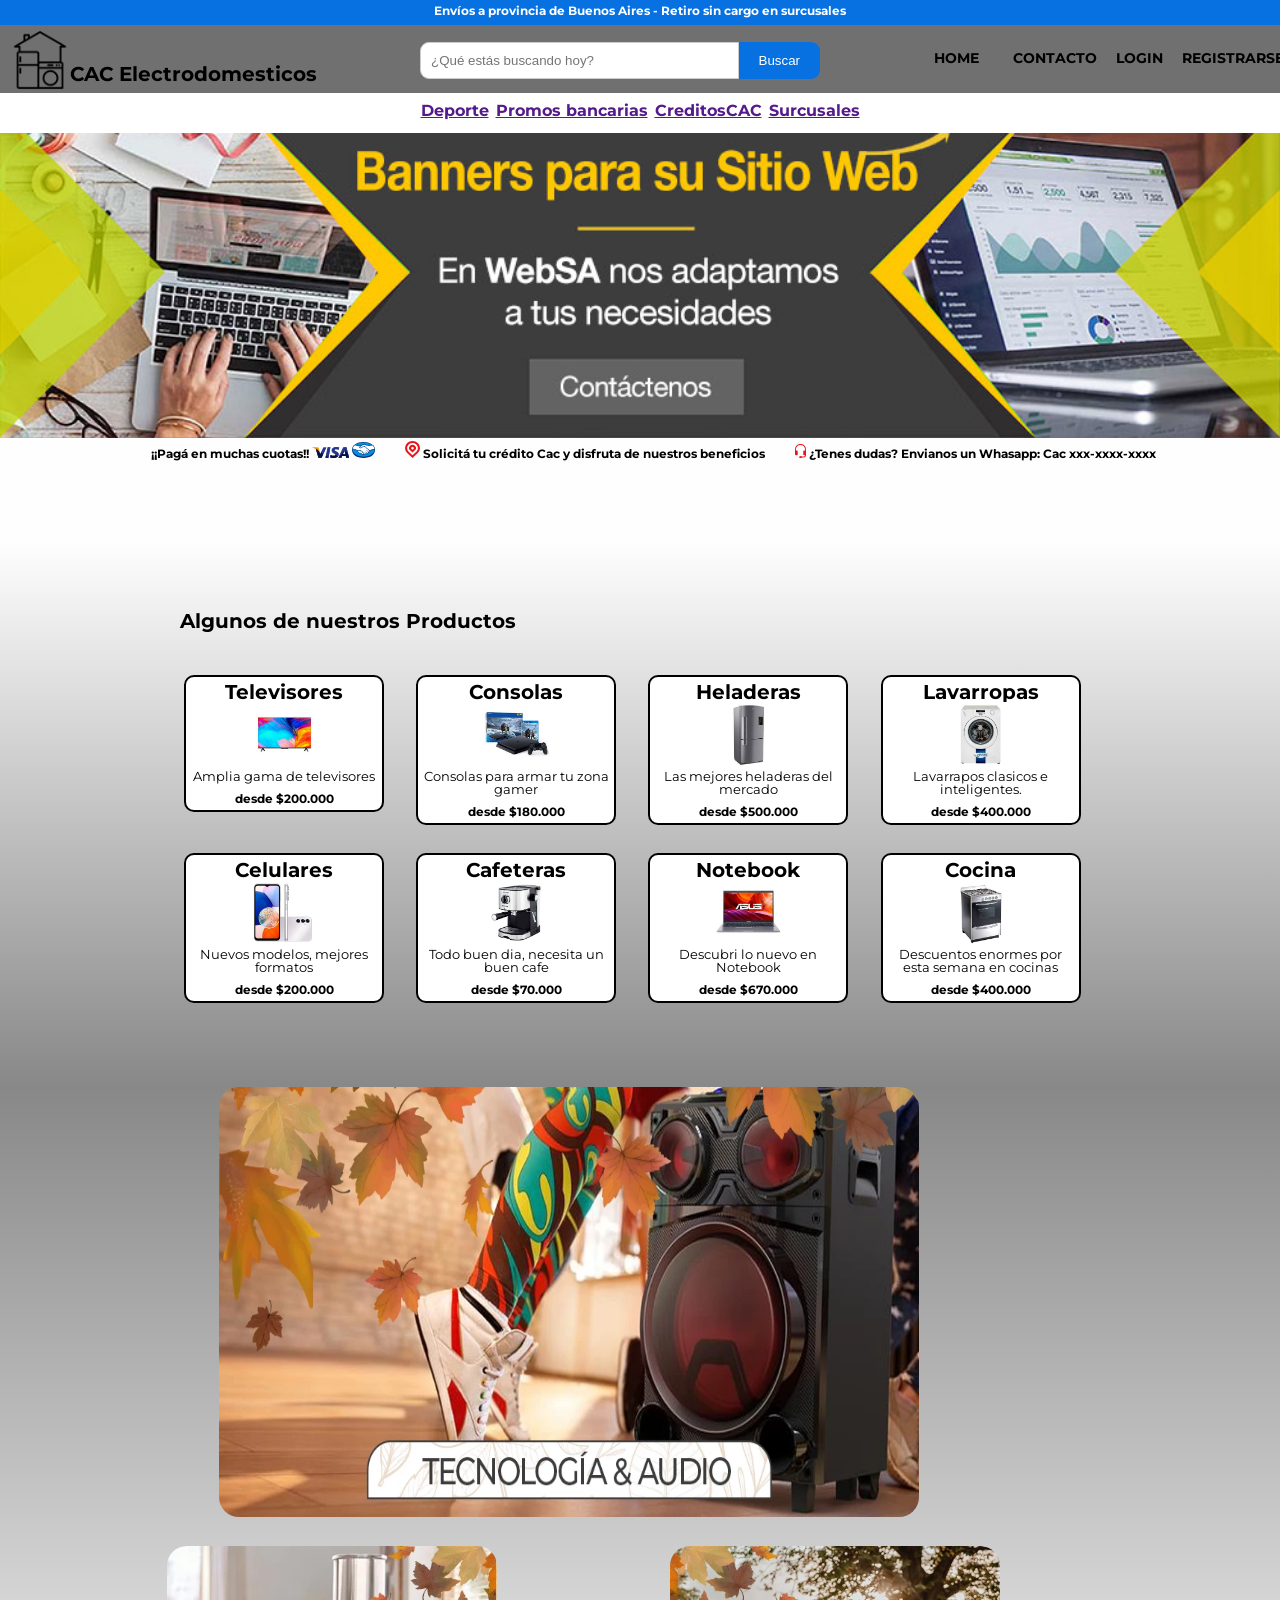
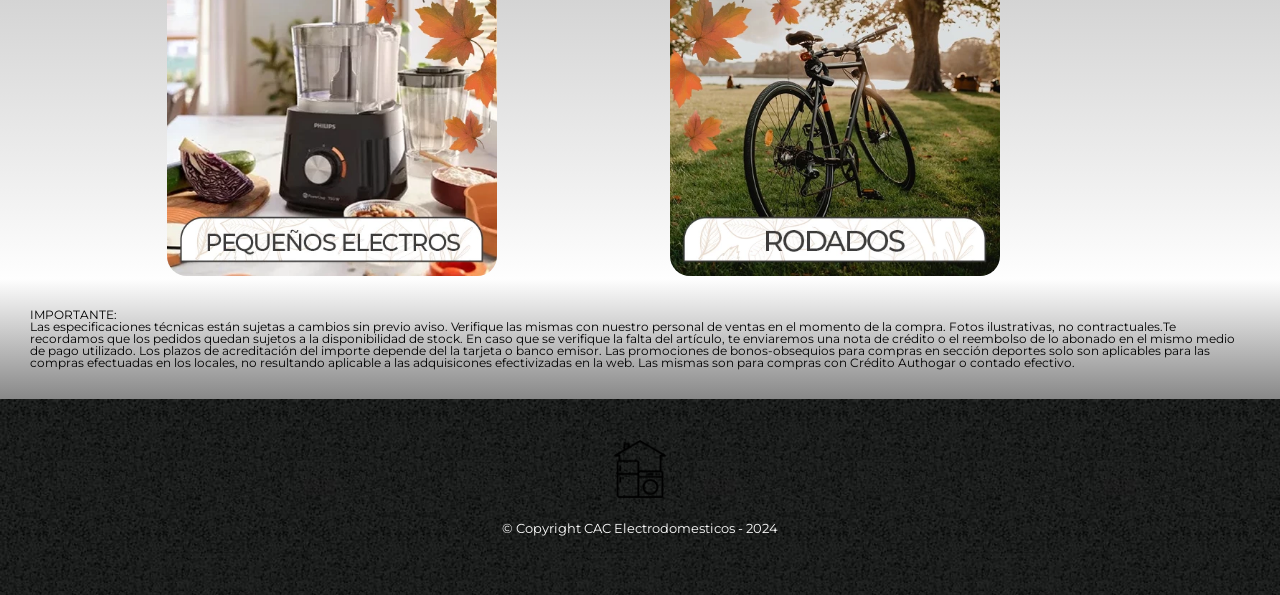
<file: frontend/index.html>
<!DOCTYPE html>

<!-- Idioma principal del sitio -->
<html lang="es">

<head>
    <!-- Define la codificación de caracteres como UTF-8 para compatibilidad -->
    <meta charset="UTF-8">
    <!-- Configuración para que sea responsive en móviles -->
    <meta name="viewport" content="width=device-width, initial-scale=1.0">
    <!-- Título de la pestaña del navegador -->
    <title>CAC Electrodomesticos</title>
    <!-- Enlace al CSS de reset para normalizar estilos entre navegadores -->
    <link rel="stylesheet" href="css/reset.css">
    <!-- Enlace al archivo de estilos personalizados -->
    <link rel="stylesheet" href="css/style.css">
    <!-- Fuente importada de Google Fonts -->
    <link href="https://fonts.googleapis.com/css2?family=Montserrat:wght@300&display=swap" rel="stylesheet">
</head>

<body>

    <header id="encabezado">
        <div class="caja">
            <!-- Logo y nombre de la empresa -->
            <h1>
                <img class="logoPag" src="imagenes/electrodomestico.png">
                <p>CAC Electrodomesticos</p>
            </h1>

            <div class="anteBanner">
                Envíos a provincia de Buenos Aires - Retiro sin cargo en surcusales
            </div>
            
            <!-- Menú de navegación -->
            <nav>
                <ul>
                    <li><a href="index.html">Home</a></li>
                    <li><a hidden id="product-boton" href="html/productos.html">Productos</a></li>
                    <li><a href="html/contacto.html">Contacto</a></li>
                    <li><a id="login-boton" href="html/login.html">login</a></li>
                    <li><a id="registro-boton" href="html/registrarse.html">Registrarse</a></li>
                    <li><a hidden id="cerrar-sesion" style="color: rgb(112, 7, 7)" href="index.html">Cerrar Secion</a>
                    </li>
                </ul>
            </nav>

            <!-- Submenú debajo del banner -->
            <div class="posBanner">
                <ul id="listaPosBanner" class="opcionesPosBanner">
                    <li><a href=>Deporte</a></li>
                    <li><a href=>Promos bancarias</a></li>
                    <li><a href=>CreditosCAC</a></li>
                    <li><a href=>Surcusales</a></li>
                </ul>
            </div>

        </div>

        <!-- Barra de búsqueda -->
        <div class="search-container">
            <input type="text" placeholder="¿Qué estás buscando hoy?" class="search-input">
            <button type="submit" class="search-button">Buscar</button>
        </div>
    </header>

    <img class="banner" src="banner/banner-sitio-web-small.jpg">

    <main>
        <section class="principal">
            <h2 class="titulo-principal">

                <li id="princ">
                    ¡¡Pagá en muchas cuotas!!
                    <img src="imagenes/card-visa.svg">
                    <img src="imagenes/mercadoPago.svg">
                </li>

                <li id="princ">
                    <img src="imagenes/pinn-location.svg">
                    Solicitá tu crédito Cac y disfruta de nuestros beneficios
                </li>

                <li id="princ">
                    <img src="imagenes/headset.svg">
                    ¿Tenes dudas? Envianos un Whasapp: Cac xxx-xxxx-xxxx
                </li>
            </h2>
        </section>

        <!-- Sección de productos destacados -->
        <section class="ZonaProductos">

            <h3 class="titulo-Productos">Algunos de nuestros Productos</h3>

            <ul class="productosHome">
                <li>
                    <h2>Televisores</h2>
                    <img class="imaProd" src="imagenes/televisor.jpg">
                    <p class="productoHomeDescr">Amplia gama de televisores</p>
                    <p class="productoHomePrecio">desde $200.000</p>
                </li>
                <li>
                    <h2>Consolas</h2>
                    <img class="imaProd" src="imagenes/consola.jpg">
                    <p class="productoHomeDescr">Consolas para armar tu zona gamer</p>
                    <p class="productoHomePrecio">desde $180.000</p>
                </li>
                <li>
                    <h2>Heladeras</h2>
                    <img class="imaProd" src="imagenes/heladera.jpg">
                    <p class="productoHomeDescr">Las mejores heladeras del mercado</p>
                    <p class="productoHomePrecio">desde $500.000</p>
                </li>

                <li>
                    <h2>Lavarropas</h2>
                    <img class="imaProd" src="imagenes/lavarropa.jpg">
                    <p class="productoHomeDescr">Lavarrapos clasicos e inteligentes.</p>
                    <p class="productoHomePrecio">desde $400.000</p>
                </li>

                <li>
                    <h2>Celulares</h2>
                    <img class="imaProd" src="imagenes/celular.jpg">
                    <p class="productoHomeDescr">Nuevos modelos, mejores formatos</p>
                    <p class="productoHomePrecio">desde $200.000</p>
                </li>

                <li>
                    <h2>Cafeteras</h2>
                    <img class="imaProd" src="imagenes/cafetera.jpg">
                    <p class="productoHomeDescr">Todo buen dia, necesita un buen cafe</p>
                    <p class="productoHomePrecio">desde $70.000</p>
                </li>

                <li>
                    <h2>Notebook</h2>
                    <img class="imaProd" src="imagenes/Notebook.jpg">
                    <p class="productoHomeDescr">Descubri lo nuevo en Notebook</p>
                    <p class="productoHomePrecio">desde $670.000</p>
                </li>

                <li>
                    <h2>Cocina</h2>
                    <img class="imaProd" src="imagenes/cocina.jpg">
                    <p class="productoHomeDescr">Descuentos enormes por esta semana en cocinas</p>
                    <p class="productoHomePrecio">desde $400.000</p>
                </li>
            </ul>

        </section>

        <!-- Imágenes promocionales adicionales -->
        <section>
            <div class="propaganda">
                <li>
                    <img class="imaPropa" src="imagenes/Tecnologia.webp">
                </li>

                <li>
                    <img class="imaPropa1" src="imagenes/pequeñosElec.webp">
                </li>

                <li>
                    <img class="imaPropa1" src="imagenes/Rodados.webp">
                </li>
            </div>

            <!-- Sección de texto informativo legal/importante -->
            <div class="Importante">
                <p>
                    IMPORTANTE:
                </p>
                <p>
                    Las especificaciones técnicas están sujetas a cambios sin previo aviso. Verifique las mismas con
                    nuestro personal de ventas en el momento de la compra. Fotos ilustrativas, no contractuales.Te
                    recordamos que los pedidos quedan sujetos a la disponibilidad de stock. En caso que se verifique la
                    falta del artículo, te enviaremos una nota de crédito o el reembolso de lo abonado en el mismo medio
                    de pago utilizado.
                    Los plazos de acreditación del importe depende del la tarjeta o banco emisor. Las promociones de
                    bonos-obsequios para compras en sección deportes solo son aplicables para las compras efectuadas en
                    los locales, no resultando aplicable a las adquisicones efectivizadas en la web. Las mismas son para
                    compras con Crédito Authogar o contado efectivo.
                </p>
            </div>
        </section>
    </main>

    <!-- Pie de página con logo y derechos -->
    <footer>
        <img class="logoPag1" src="imagenes/electrodomestico.png">
        <p class="copyright">&copy Copyright CAC Electrodomesticos - 2024</p>
    </footer>
    
    <!-- Script de JavaScript externo -->
    <script src="scripts/index.js"></script>
</body>

</html>
</file>
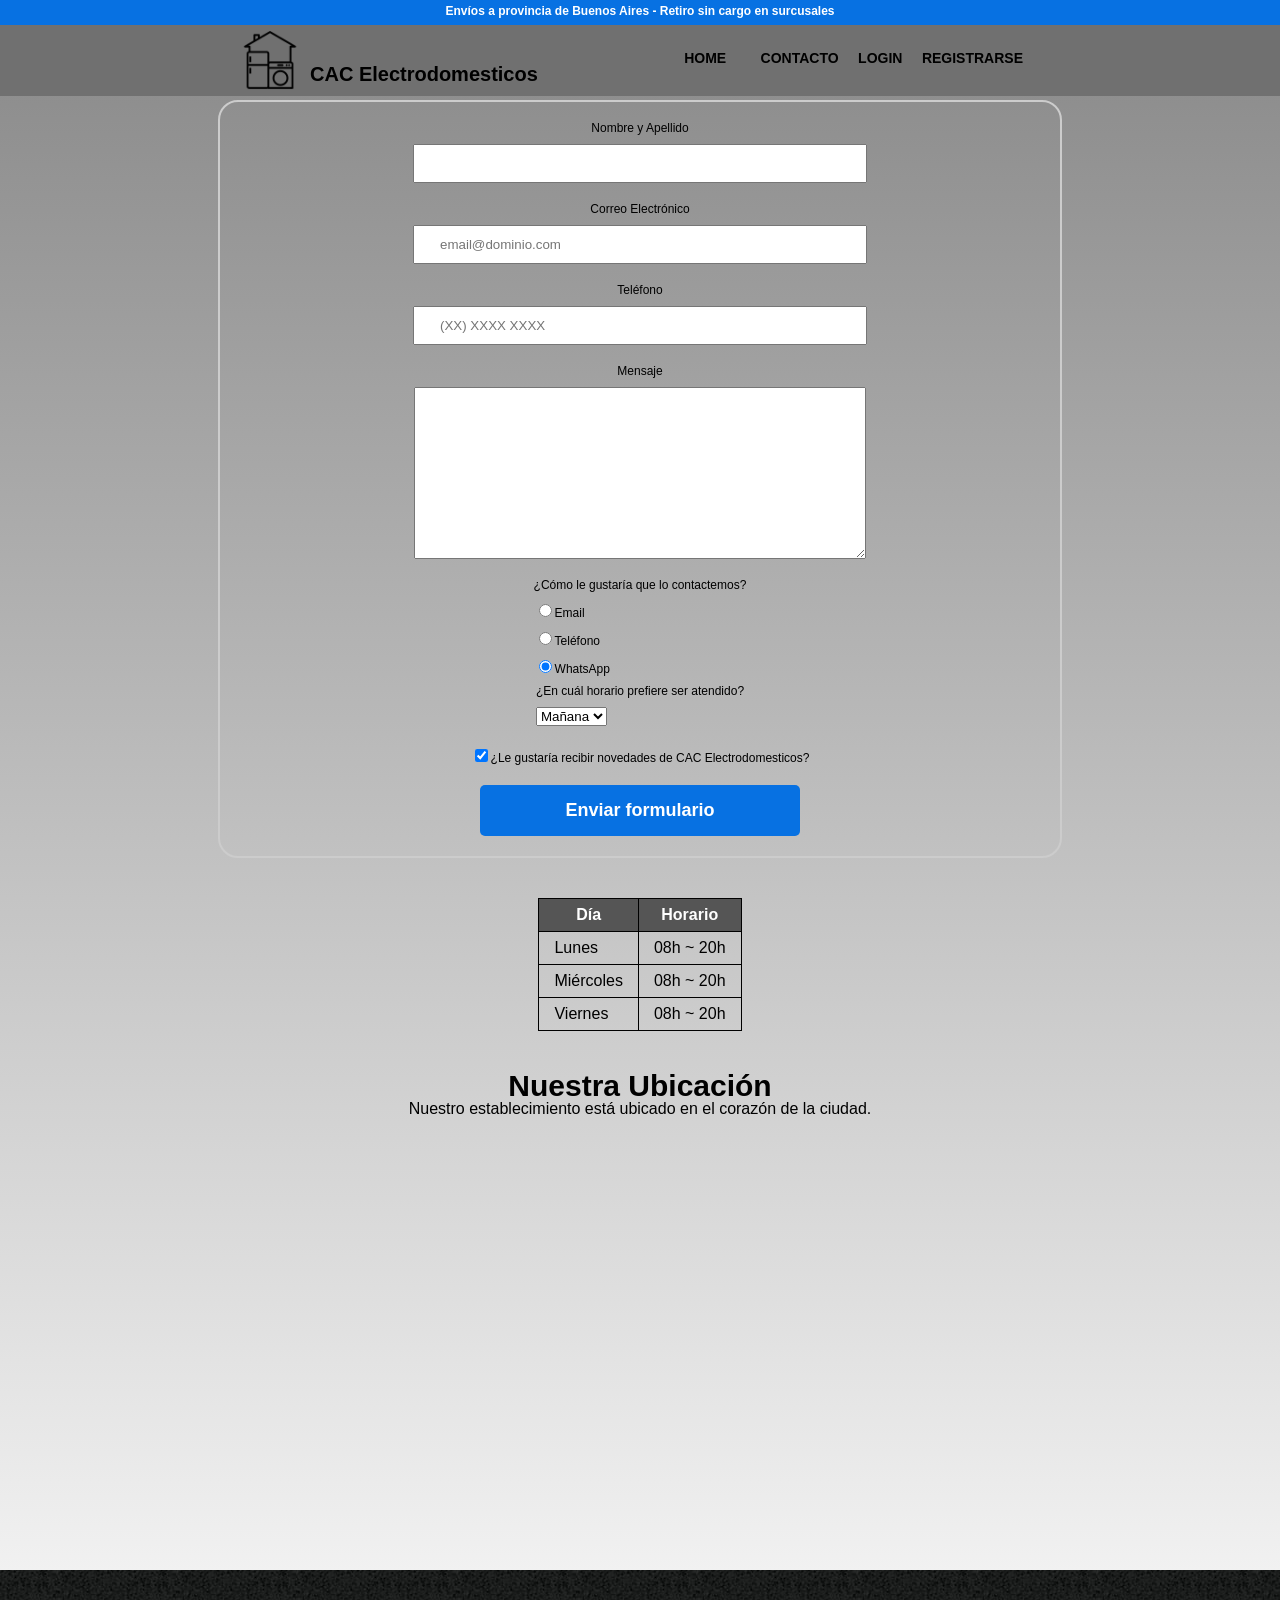
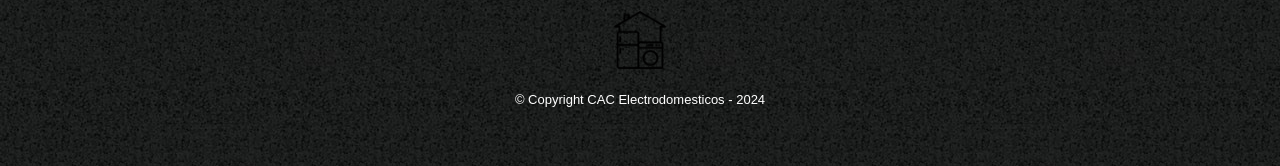
<file: frontend/html/contacto.html>
<!DOCTYPE html>
<html>
    <head>

        <meta charset="UTF-8">
        <meta name="viewport" content="width=device-width">
        <title>Contacto-CAC Electrodomesticos</title>
        <link rel="stylesheet" href="../css/reset.css">
        <link rel="stylesheet" href="../css/styles-contacto.css">
        
    </head>

    <body>

        <header id="encabezado">

            <div class="caja">
            
                <h1>
                 <img class="logoPag" src="../imagenes/electrodomestico.png">
                 <p>CAC Electrodomesticos</p>
                </h1>

                <div class="anteBanner">
                    Envíos a provincia de Buenos Aires - Retiro sin cargo en surcusales
                </div>
                
                <nav>
                    <ul>
                        <ul>
                            <li><a href="../index.html">Home</a></li>
                            <li><a hidden id = "product-boton" href="../html/productos.html">Productos</a></li>
                            <li><a href="../html/contacto.html">Contacto</a></li>
                            <li ><a id="login-boton" href="../html/login.html">login</a></li>
                            <li ><a id="registro-boton" href="../html/registrarse.html">Registrarse</a></li>
                            <li><a hidden id="cerrar-sesion"  style="color: rgb(112, 7, 7)" href="../index.html">Cerrar Secion</a></li>
                        </ul>
                    </ul>
                </nav>

            </div>

        </header>
        
        <main>

            <form class="centrarFormulario">
                <label for="nombreapellido">Nombre y Apellido</label>
                <input type="text" id="nombreapellido" class="input-padron" required>

                <label for="correoelectronico">Correo Electrónico</label>
                <input type="email" id="correoelectronico" class="input-padron" required placeholder="email@dominio.com">

                <label for="telefono">Teléfono</label>
                <input type="tel" id="telefono" class="input-padron" required placeholder="(XX) XXXX XXXX">

                <label for="mensaje">Mensaje</label>
                <textarea cols="70" rows="10" id="mensaje" class="input-padron" required></textarea>
                
                <fieldset>
                    <legend>¿Cómo le gustaría que lo contactemos?</legend>

                    <label for="radio-email"><input type="radio" name="contacto" value="email" id="radio-email">Email</label>
                    
                    <label for="radio-telefono"><input type="radio" name="contacto" value="telefono" id="radio-telefono">Teléfono</label>
                    
                    <label for="radio-whatsapp"><input type="radio" name="contacto" value="whatsapp" id="radio-whatsapp" checked>WhatsApp</label>
                    
                </fieldset>
               
                <fieldset>

                    <legend>¿En cuál horario prefiere ser atendido?</legend>
                    <select>
                        <option>Mañana</option>
                        <option>Tarde</option>
                        <option>Noche</option>
                    </select>

                </fieldset>
                
                <label class="checkbox"><input type="checkbox" checked>¿Le gustaría recibir novedades de CAC Electrodomesticos?</label>                
                
                <input type="submit" value="Enviar formulario" class="enviar">

            </form>

            <table class="centrarTabla">
                <thead>
                    <tr>
                        <th>Día</th>
                        <th>Horario</th>
                    </tr>
                </thead>
                <tbody>
                    <tr>
                        <td>Lunes</td>
                        <td>08h ~ 20h</td>
                    </tr>
                    <tr>
                        <td>Miércoles</td>
                        <td>08h ~ 20h</td>
                    </tr>
                    <tr>
                        <td>Viernes</td>
                        <td>08h ~ 20h</td>
                    </tr>
                </tbody>
            </table>
            
            <section class="mapa">

                <h3 class="titulo-principal">Nuestra Ubicación</h3>
                <p>Nuestro establecimiento está ubicado en el corazón de la ciudad.</p>

                <div class="mapa-contenido">
                    <iframe src="https://www.google.com/maps/embed?pb=!1m18!1m12!1m3!1d26276.681624436053!2d-58.39738798022361!3d-34.58936078911014!2m3!1f0!2f0!3f0!3m2!1i1024!2i768!4f13.1!3m3!1m2!1s0x95bccab6fb9fda31%3A0xc63b4bf37c945929!2sRetiro%2C%20Cdad.%20Aut%C3%B3noma%20de%20Buenos%20Aires!5e0!3m2!1ses!2sar!4v1713999402412!5m2!1ses!2sar" width="600" height="450" style="border:0;" allowfullscreen="" loading="lazy" referrerpolicy="no-referrer-when-downgrade"></iframe></iframe>
                </div>

            </section>

        </main>

        <footer>

            <img class="logoPag1"  src="../imagenes/electrodomestico.png"  alt="Logo de CAC Electrodomesticos">
            <p class="copyright">&copy Copyright CAC Electrodomesticos - 2024</p>

        </footer>

        <script src="../scripts/index.js"></script>

    </body>

</html>
</file>
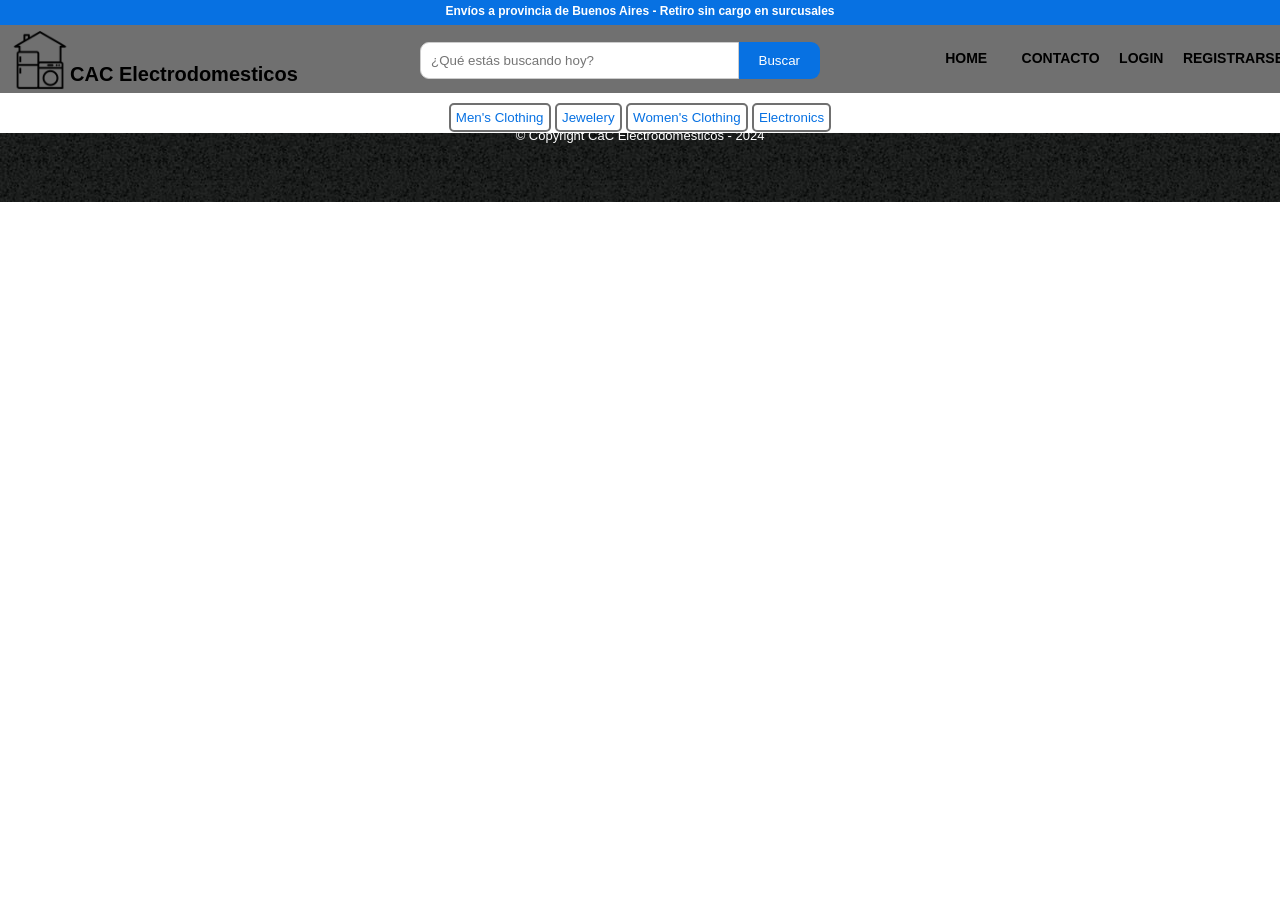
<file: frontend/html/productos.html>
<!DOCTYPE html>

<html>

<head>
    <meta charset="UTF-8">
    <meta name="viewport" content="width=device-width, initial-scale=1.0">
    <link rel="shortcut icon" href="../imagenes/electrodomestico.png" type="image/x-icon">
    <title>Productos - CaC Electrodomésticos</title>
    <link rel="stylesheet" href="../css/reset.css">
    <link rel="stylesheet" href="../css/style.css">
</head>

<body>
    <header id="encabezado">
        <div class="caja">

            <h1>
                <img class="logoPag" src="../imagenes/electrodomestico.png">
                <p>CAC Electrodomesticos</p>
            </h1>

            <div class="anteBanner">
                Envíos a provincia de Buenos Aires - Retiro sin cargo en surcusales
            </div>

            <nav>
                <ul>
                    <li><a href="../index.html">Home</a></li>
                    <li><a hidden id = "product-boton" href="../html/productos.html">Productos</a></li>
                    <li><a href="../html/contacto.html">Contacto</a></li>
                    <li ><a id="login-boton" href="../html/login.html">login</a></li>
                    <li ><a id="registro-boton" href="../html/registrarse.html">Registrarse</a></li>
                    <li><a hidden id="cerrar-sesion"  style="color: rgb(112, 7, 7)" href="../index.html">Cerrar Secion</a></li>
                </ul>
            </nav>

            <div class="posBanner">
                <button onclick="mostrarCategoria('menClothing')">Men's Clothing</button>
                <button onclick="mostrarCategoria('jewelery')">Jewelery</button>
                <button onclick="mostrarCategoria('womanClothing')">Women's Clothing</button>
                <button onclick="mostrarCategoria('electronics')">Electronics</button>
            </div>
        </div>

        <div class="search-container">
            <input type="text" placeholder="¿Qué estás buscando hoy?" class="search-input">
            <button type="submit" class="search-button">Buscar</button>
        </div>

    </header>

    <main>
        <ul class="productos" id="listaProductos"> </ul>>
    </main>

    <footer>
        <img src="../imagenes/electrodomestico.png" alt="logo" width="40">
        <p class="copyright">&copy Copyright CaC Electrodomésticos - 2024</p>
    </footer>

    <script src="../scripts/producto.js"></script>
    <script src="../scripts/index.js"></script>
    
</body>

</html>
</file>
<file: frontend/css/style.css>
body{
    font-family: 'Montserrat', sans-serif;
    margin: 0 auto; 
    max-width: 1300px;
}

.caja{
    width: 1300px;
    position: relative;
    margin: 0 auto;
}

#encabezado{
    position: fixed;
    width: 100%;
    width: 100%;
    z-index: 1300px;
    top: 0;
    left: 0;
}

header{
    background-color: #707070;
    padding: 40px 0;
}

.logoPag{
    position: absolute;
    width: 60px;
    height: 60px;
    top: -10px;
    left: 10px;
}

h1 p{
    position: absolute;
    height: 20x;
    width: 300px;
    font-size: 20px;
    font-weight: bold;
    left: 70px;
    top: 24px;
}

.anteBanner{
    width: 100%;
    height: 20px;
    padding-top: 5px;
    position: fixed;
    top: 0;
    left: 0;
    right: 10px;
    text-align: center;
    font-weight: bold;
    font-size: 12px;
    color: #ffffff;
    z-index: 1300px;
    background-color: #0771e2;  
}

nav{
    position: relative;
    top: 10px;
    text-align: right;
}

nav li{
    display: inline;
    margin: 0 0 0 15px;
}

nav a{
    text-transform: uppercase;
    color: #000000;
    font-weight: bold;
    font-size: 14px;
    text-decoration: none;
}

nav a:hover{
    color: #c78c19;
    text-decoration: underline;
}

.productos{
    width: 100%;
    padding-top: 10px; 
    display: flex;
    flex-wrap: wrap;
    justify-content: center;
}

.imagenPagProductos{
    width: 200px;
    height: 225px;
}

.productos li{
    background-color: #FFFFFF;
    display: inline-block;
    text-align: center;
    width: calc(25% - 2%);
    margin: 0.5%;
    padding: 10px;
    border: 2px solid #000000;
    border-radius: 10px;
    margin-top: 148px;
}

.productos li .producto-descripcion {
    font-size: 20px;
    height: 50px; 
    overflow: hidden; 
    text-overflow: ellipsis; 
    white-space: nowrap;
}

.productos li:hover{
    border-color:#c78c19;
}

.productos li:active{
    border-color:#088c19;
}

.banner{
    margin-top: 110px;
    width: 100%;
}

.posBanner{
    width: 100%;
    height: 30px;
    margin-top: 10px;
    padding-top: 10px;
    position: fixed;
    top: 83px;
    left: 0;
    text-align: center;
    width: 100%;
    z-index: 1300px;
    background-color: #ffffff;
}

.opcionesPosBanner{
    display: inline;
    font-weight: bold;
    font-size: 16px;
    color: #707070;
    margin: 0 60px 0 60px;    
}

ul, li{
    display: inline;
    margin: 0 1px 0 1px;    
}

.posBanner button {
    background-color: transparent;
    border: 2px solid #707070;
    color: #0771e2;
    padding: 5px 5px;
    border-radius: 5px;
    cursor: pointer;
    transition: background-color 0.3s, color 0.3s, border-color 0.3s;
}

.posBanner button:hover {
    background-color: #0771e2; 
    color: #fff; 
    border-color: #707070; 
}

.listaPosBanner:hover{ 
    color: #0771e2;
    text-decoration: underline;   
}

.principal{
    top: 100px;
    text-align: center;
    background: #FEFEFE;
    width: auto;
    height: 100px; 
}

.titulo-principal{
    width: auto;
    height: 59px;
    font-size: 12px;
    padding-top: 0;
}

#princ{
    display: inline;
    color: #000000;
    font-weight: bold;
    margin: 0 0 0 27px;   
}

.search-container {
    position: relative;
    display: flex;
    max-width: 400px; 
    margin: 0 auto;
    bottom: 14px; 
    left: -20px;
}
  
.search-input {
    flex: 1; 
    padding: 10px;
    border: 1px solid #ccc;
    border-radius: 9px 0 0 9px;
}
  
.search-button {
    padding: 10px 20px;
    background-color: #0771e2;
    color: #fff;
    border: none;
    border-radius: 0 9px 9px 0; 
    cursor: pointer;
}
  
.search-button:hover {
    background-color: #0056b3; 
}

.ZonaProductos{
    padding: 70px 170px;
    background: linear-gradient(#FEFEFE, #888888)
}

.contenido-ZonaProductos{
    width: 640px;
    margin: 0 auto;
}

.lista-ZonaProductos{
    width: 40%;
    display: inline-block;
    vertical-align: top;
}

.titulo-Productos{
    width: 400px;
    height: 20px;
    font-size: 20px;
    font-weight: bold;
    padding-left: 10px;
    padding-bottom: 30px;   
}

.productosHome{
    width: 1300px;
    margin: auto 0;
    
}

.productosHome li{
    background-color: #FFFFFF;
    display: inline-block;
    text-align: center;
    width: 200px;
    vertical-align: top;
    margin: 1.5% 1.5%;
    padding: 5px 5px;
    box-sizing: border-box;
    border: 2px solid #000000;
    border-radius: 10px;
    
}

.productosHome li:hover{
    border-color:#c78c19;
}

.productosHome li:active{
    border-color:#088c19;
}

.productosHome h2{
    font-size: 20px;
    font-weight: bold;
}

.productosHome li:hover h2{
    font-size: 30px;
}

.imaProd{
    width: 65px;
    height: 65px;
}

.productoHomeDescr{
    font-size: 13px;
    text-overflow: ellipsis;
}

.productoHomePrecio{
    font-size: 12px;
    font-weight: bold;
    margin-top: 10px;
    
}

.propaganda{
    display: block;
    background: linear-gradient(#888888, #FEFEFE);
}

.imaPropa{
    width: 700px;
    height: 430px;
    border-radius: 20px;
    margin-left: 17%; 
}

.imaPropa1{
    width: 330px;
    height: 330px;
    border-radius: 20px;
    margin-left: 13%;
    margin-top: 2%;    
}

.Importante{
    padding: 30px;
    font-size: 12px;
    background: linear-gradient(#FEFEFE, #888888)
}

.importante p{
    margin: 0 0 2em;
    text-align: center;
}

.importante-contenido{
    width: 940px;
    margin: 0 auto;
}

.logoPag1{
    width: 60px;
    height: 60px;
}

footer{
    text-align: center;
    background: url(../imagenes/bg.jpg);
    padding: 40px;
}

.copyright{
    color:#FFFFFF;
    font-size: 13px;
    margin:20px;
}

/* @media screen and (max-width: 480px) {
    .caja, .search-button, .banner, .anteBanner, .posBanner, 
        .opcionesPosBanner, .copyrightz, .copyright, .imaPropa, .productosHome  {
        width: 480px;
    }

    .contenido-ZonaProductos, .imagenPagProductos, .
} */
</file>
<file: frontend/css/styles-contacto.css>
body{
    font-family: 'Montserrat', sans-serif;
    margin: 0 auto; 
    max-width: 1300px;
    background: linear-gradient(#888888, #FEFEFE);
}

.caja{
    width: 800px;
    position: relative;
    margin: 0 auto;
}

#encabezado{
    position: fixed;
    width: 100%;
    width: 100%;
    z-index: 1300px;
    top: 0;
    left: 0;
}

header{
    background-color: #707070;
    padding: 40px 0;
}

.logoPag{
    position: absolute;
    width: 60px;
    height: 60px;
    top: -10px;
    left: 0px;
}

h1 p{
    position: fixed;
    height: 20x;
    width: 300px;
    font-size: 20px;
    font-weight: bold;
    left: 620px;
    top: 70px;
}

.anteBanner{
    width: 100%;
    height: 20px;
    padding-top: 5px;
    position: fixed;
    top: 0;
    left: 0;
    right: 10px;
    text-align: center;
    font-weight: bold;
    font-size: 12px;
    color: #ffffff;
    z-index: 1300px;
    background-color: #0771e2;  
}

nav{
    position: relative;
    top: 10px;
    text-align: right;
}

nav ul{
    left: 200px;
}

nav li{
    display: inline;
    margin: 0 0 0 15px;
}

nav a{
    text-transform: uppercase;
    color: #000000;
    font-weight: bold;
    font-size: 14px;
    text-decoration: none;
}

nav a:hover{
    color: #c78c19;
    text-decoration: underline;
}

nav a:hover{
    color: #3919c7;
    text-decoration: underline;
}

ul, li{
    display: inline;
    margin: 1px;    
}

form{        
    border: 2px solid #ccc; 
    padding: 20px; 
    max-width: 800px; 
    margin: 0 auto; 
    border-radius: 20px; 
}

.centrarFormulario{
    margin-top: 100px;
    display: flex;
    flex-direction: column;
    align-items: center;
}

.contacto{
    text-align: center;
    font-size: 40px;
    font-weight: bold;       
}


form label, form legend{
    display: block;
    font-size: 12px;
    margin: 0 0 10px;
}

.centrarTabla{
    margin-left: auto;
    margin-right: auto;
}

.input-padron{
    display: block;
    margin: 0 0 20px;
    padding: 10px 25px;
    width: 50%;
}

.checkbox{
    margin:20px 0;
}

.enviar{
    width: 40%;
    padding: 15px 0;
    font-size: 18px;
    font-weight: bold;
    color:white;
    background: #0771e2;
    border:none;
    border-radius: 5px;
    transition: 1s all;
    cursor:pointer;
}

.enviar:hover{
    background: darkorange;
    transform: scale(1.2);
}

table{
    margin: 40px 40px;
}

thead{
    background: #555555;
    color:white;
    font-weight: bold;
}

td,th{
    border: 1px solid #000000;
    padding: 8px 15px;
}

.logoPag1{
    width: 60px;
    height: 60px;
}

.mapa {
    text-align: center;
}
.mapa-contenido {
    display: inline-block;
}

.titulo-principal{
    font-weight: bold;
    font-size: 30px;
}

footer{
    text-align: center;
    background: url(../imagenes/bg.jpg);
    padding:40px;
}

.copyright{
    color:#FFFFFF;
    font-size: 13px;
    margin:20px;
}

h1 p{
    position: absolute;
    height: 20x;
    width: 300px;
    font-size: 20px;
    font-weight: bold;
    left: 70px;
    top: 24px;
}
</file>
